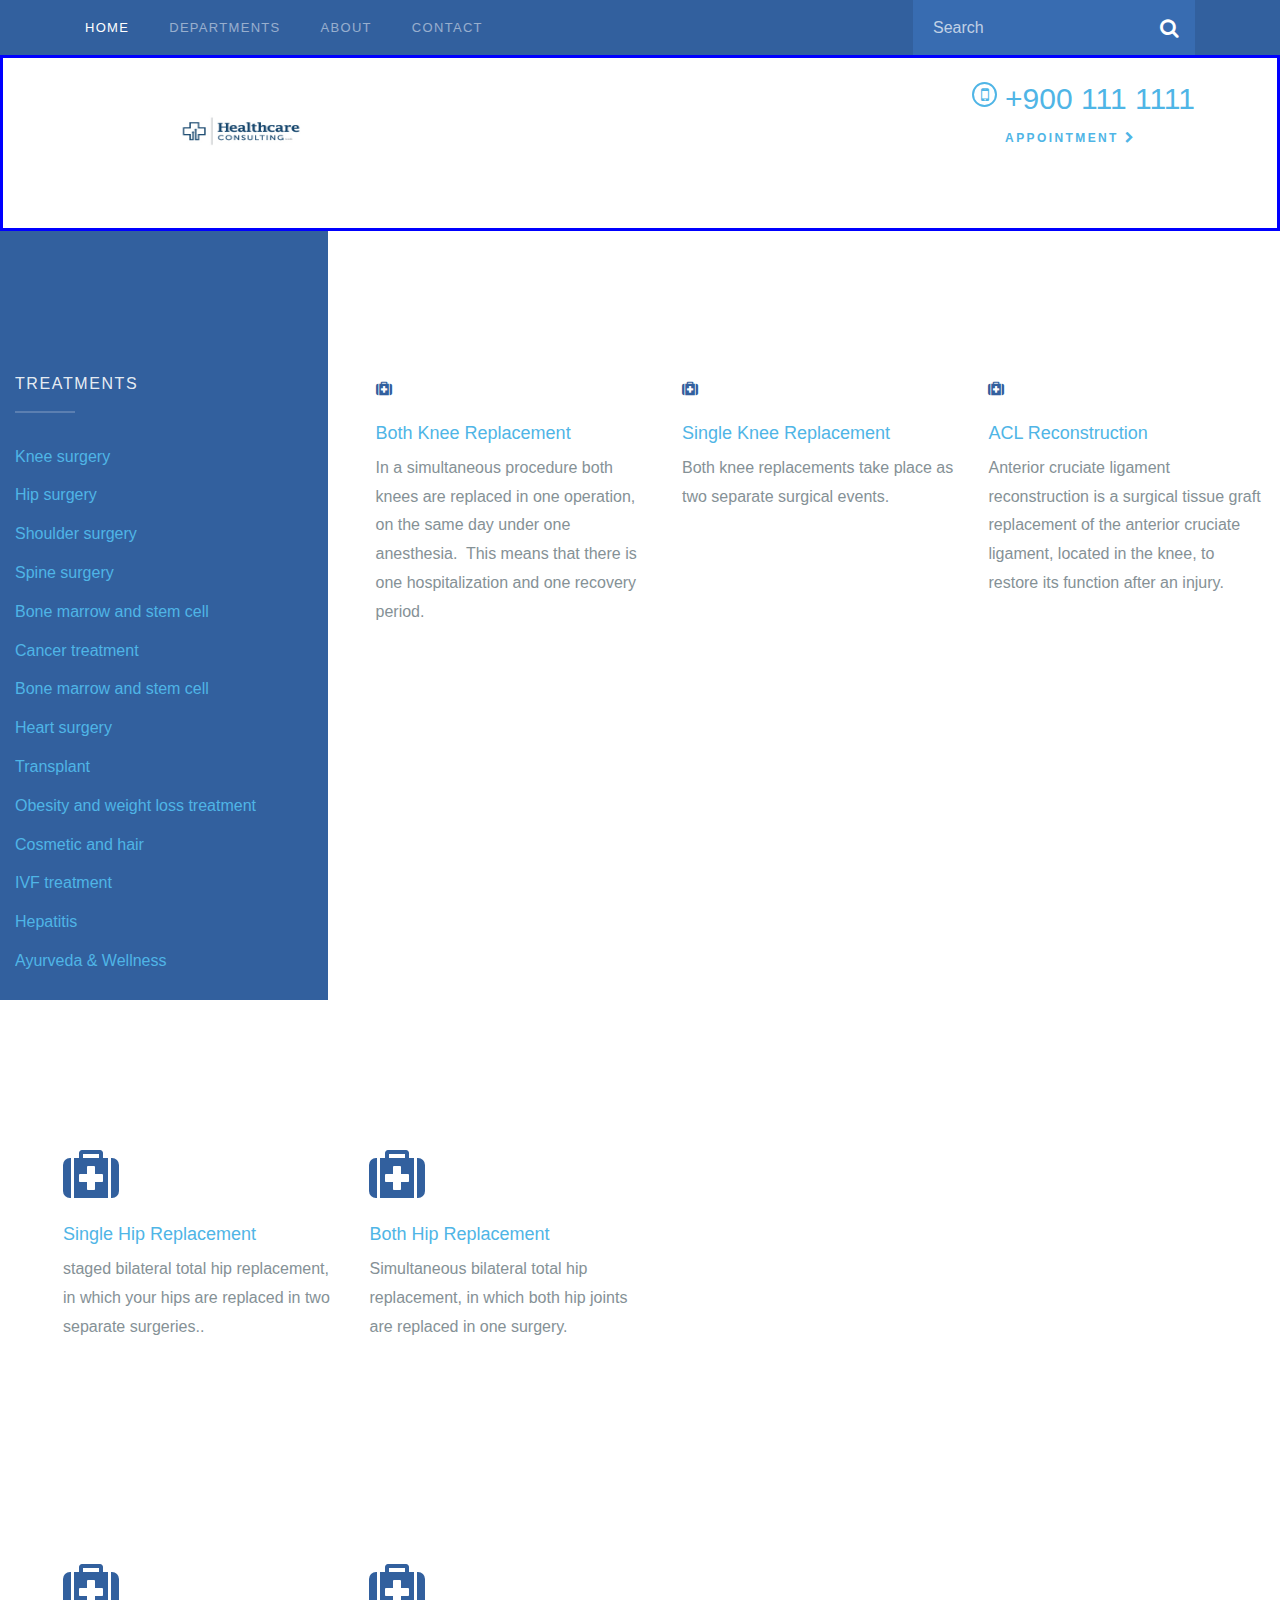
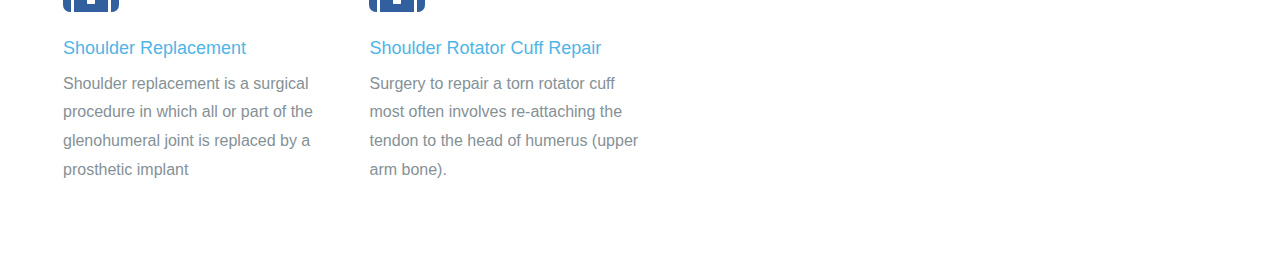
<file: index-old.html>
<!DOCTYPE html>
<html lang="en">
<head>
  <title>EZ HEALTH ACCESS</title>
  <meta charset="utf-8">
  <meta name="viewport" content="width=device-width, initial-scale=1, shrink-to-fit=no">
  <meta name="description" content="Health care" />
  <meta name="keywords" content="EZ HEALTH ACCESS" />
   <link rel="stylesheet" href="https://cdnjs.cloudflare.com/ajax/libs/font-awesome/4.7.0/css/font-awesome.min.css">
	<link href="https://fonts.googleapis.com/css?family=Work+Sans" rel="stylesheet">
	<script src="https://ajax.googleapis.com/ajax/libs/jquery/3.1.1/jquery.min.js"></script>
  <link rel="stylesheet" href="css/bootstrap.min.css">
  <link rel="stylesheet" href="css/style.css">

</head>
<script>
	
  $(document).ready(function(){
    $("#Knee_surgery_li").click(function(){
	
        $("#Knee_surgery").show();
		$("#Hip_surgery").hide();
		$("#Shoulder_surgery").hide();
		<!-- $("#Flight_Leg").hide(); -->
		<!-- $("#Forecast").hide(); -->
		<!-- $("#Paxis").hide(); -->
		<!-- $("#Target_Leg").hide(); -->
		<!-- $("#ATPCO").hide(); -->
		<!-- $("#Target_OD").hide(); -->
        <!-- $("#InFare").hide(); -->
		
		
		
    });
    $("#Hip_surgery_li").click(function(){
		$("#Knee_surgery").hide();
		$("#Hip_surgery").show();
		$("#Shoulder_surgery").hide();
		
    });
	$("#Shoulder_surgery_li").click(function(){
		$("#Knee_surgery").hide();
		$("#Hip_surgery").hide();
		$("#Shoulder_surgery").show();
    });
	
	
});
</script>
<body>
  
  <nav class="navbar navbar-expand-lg navbar-dark bg-dark probootstrap-navbar-dark">
    <div class="container">
      <!-- <a class="navbar-brand" href="index.html">Health</a> -->
      <button class="navbar-toggler" type="button" data-toggle="collapse" data-target="#probootstrap-nav" aria-controls="probootstrap-nav" aria-expanded="false" aria-label="Toggle navigation">
        <span class="navbar-toggler-icon"></span>
      </button>

      <div class="collapse navbar-collapse" id="probootstrap-nav">
        <ul class="navbar-nav mr-auto">
          <li class="nav-item active"><a href="index.html" class="nav-link pl-0">Home</a></li>
          <li class="nav-item"><a href="departments.html" class="nav-link">Departments</a></li>
          <li class="nav-item"><a href="about.html" class="nav-link">About</a></li>
          <li class="nav-item"><a href="contact.html" class="nav-link">Contact</a></li>
        </ul>
        <div class="ml-auto">
          <form action="#" method="get" class="probootstrap-search-form mb-sm-0 mb-3">
            <div class="form-group">
              <button class="icon submit"><span class="fa fa-search"></span></button>
              <input type="text" class="form-control" placeholder="Search">
            </div>
          </form>
        </div>
      </div>
    </div>
  </nav>
  <!-- END nav -->
  <header role="banner" class="probootstrap-header py-4">
    <div class="container">
      <div class="row">
        <div class="col-md-3 mb-4">
          <a href="index.html" class="mr-auto"><img src="images/logo_1.gif" width="312" height="98" class="hires" alt="logo image"></a>
        </div>  
        <div class="col-md-9">
          <div class="float-md-right float-none">
          <div class="probootstrap-contact-phone d-flex align-items-top mb-3 float-left">
            <span class="icon mr-2"><i class="fa fa-mobile-phone"></i></span>
            <span class="probootstrap-text"> +900 111 1111 <small class="d-block"><a href="#" class="arrow-link">Appointment <i class="fa fa-chevron-right"></i></a></small></span>
          </div>
          </div>
        </div>
      </div>
    </div>
  </header>

  <!-- <section class="mb-5"> -->
    <!-- <div class="container"> -->
      <!-- <div class="row"> -->
        <!-- <div class="col-md-6 mb-5"> -->
          <!-- <h1 class="display-4">XXXX HealthCare</h1> -->
        <!-- </div> -->
      <!-- </div> -->
    <!-- </div> -->
  <!-- </section> -->
  
  <!-- <section class="probootstrap-features-1"> -->
    <!-- <div class="container"> -->
      <!-- <div class="row"> -->
        <!-- <div class="col-md probootstrap-feature-item" style="background-image: url(images/img_1.jpg);"> -->
          <!-- <div class="probootstrap-feature-item-text"> -->
            <!-- <span class="icon"><i class="flaticon-first-aid-kit display-4"></i></span> -->
            <!-- <h2>Pediatric <span>Therapy</span></h2> -->
          <!-- </div> -->
        <!-- </div>  -->
        <!-- <div class="col-md probootstrap-opening"> -->
          <!-- <h2 class="text-uppercase mb-3">Opening Hour <span>Medical Center</span></h2> -->
          <!-- <ul class="list-unstyled probootstrap-schedule"> -->
            <!-- <li>Mon-Fri <span>5:00-17:00</span></li> -->
            <!-- <li>Sat <span>6:30-17:00</span></li> -->
            <!-- <li>Sun <span>6:30-17:00</span></li> -->
          <!-- </ul> -->
        <!-- </div>  -->
        <!-- <div class="col-md probootstrap-feature-item" style="background-image: url(images/img_2.jpg);"> -->
          <!-- <div class="probootstrap-feature-item-text"> -->
            <!-- <span class="icon"><i class="flaticon-gym-control-of-exercises-with-a-list-on-a-clipboard-and-heart-beats display-4"></i></span> -->
            
            <!-- <h2>Psychiatric <span>Therapy</span></h2> -->
          <!-- </div> -->
        <!-- </div>  -->
      <!-- </div> -->
    <!-- </div> -->
  <!-- </section> -->

  <section class="probootstrap-services">
    <div class="container" style = "max-width: 1487px;">
      <div class="row no-gutters">
        <div class="col-md-3 probootstrap-aside-stretch-left">
          <div class="mb-2">
            <h2 class="h6">Treatments</h2>
            <ul class="list-unstyled probootstrap-light mb-4">
              <li><a href="#" id = "Knee_surgery_li">Knee surgery</a></li>
              <li><a href="#" id = "Hip_surgery_li">Hip surgery</a></li>
              <li><a href="#" id = "Shoulder_surgery_li">Shoulder surgery</a></li>
              <li><a href="#">Spine surgery</a></li>
              <li><a href="#">Bone marrow and stem cell</a></li>
			  <li><a href="#">Cancer treatment</a></li>
			  <li><a href="#">Bone marrow and stem cell</a></li>
			  <li><a href="#">Heart surgery</a></li>
			  <li><a href="#">Transplant</a></li>
			  <li><a href="#">Obesity and weight loss treatment</a></li>
			  <li><a href="#">Cosmetic and hair</a></li>
			  <li><a href="#">IVF treatment</a></li>
			  <li><a href="#">Hepatitis</a></li>
			  <li><a href="#">Ayurveda & Wellness</a></li>
			  
            </ul>
          </div>
        </div>
		
        <div class="col-md-9 pl-md-5 pl-0" id= "Knee_surgery">
          <div class="row mb-5">
              <div class="col-lg-4 col-md-6">
                <div class="media d-block mb-4 text-left probootstrap-media">
                  <div class="probootstrap-icon mb-3"><span class="fa fa-medkit display-5"></span></div>
                  <div class="media-body">
                    <h3 class="h5 mt-0 text-secondary">Both Knee Replacement</h3>
                    <p>In a simultaneous procedure both knees are replaced in one operation, on the same day under one anesthesia.  This means that there is one hospitalization and one recovery period.</p>
                  </div>
                </div>
              </div>
              <div class="col-lg-4 col-md-6">
                <div class="media d-block mb-4 text-left probootstrap-media">
                  <div class="probootstrap-icon mb-3"><span class="fa fa-medkit display-5"></span></div>
                  <div class="media-body">
                    <h3 class="h5 mt-0 text-secondary">Single Knee Replacement</h3>
                    <p>Both knee replacements take place as two separate surgical events.</p>
                  </div>
                </div>
              </div>
              <div class="col-lg-4 col-md-6">
                <div class="media d-block mb-4 text-left probootstrap-media">
                  <div class="probootstrap-icon mb-3"><span class="fa fa-medkit display-5"></span></div>
                  <div class="media-body">
                    <h3 class="h5 mt-0 text-secondary">ACL Reconstruction</h3>
                    <p>Anterior cruciate ligament reconstruction is a surgical tissue graft replacement of the anterior cruciate ligament, located in the knee, to restore its function after an injury.</p>
                  </div>
                </div>
              </div>

            </div>
        </div>
		
		
		<div class="col-md-9 pl-md-5 pl-0" id= "Hip_surgery">
          <div class="row mb-5">
              
              <div class="col-lg-4 col-md-6">
                <div class="media d-block mb-4 text-left probootstrap-media">
                  <div class="probootstrap-icon mb-3"><span class="fa fa-medkit  display-4"></span></div>
                  <div class="media-body">
                    <h3 class="h5 mt-0 text-secondary">Single Hip Replacement</h3>
                    <p>staged bilateral total hip replacement, in which your hips are replaced in two separate surgeries..</p>
                  </div>
                </div>
              </div>
              <div class="col-lg-4 col-md-6">
                <div class="media d-block mb-4 text-left probootstrap-media">
                  <div class="probootstrap-icon mb-3"><span class="fa fa-medkit display-4"></span></div>
                  <div class="media-body">
                    <h3 class="h5 mt-0 text-secondary">Both Hip Replacement</h3>
                    <p>Simultaneous bilateral total hip replacement, in which both hip joints are replaced in one surgery.</p>
                  </div>
                </div>
              </div>
			  
            </div>
        </div>
		<div class="col-md-9 pl-md-5 pl-0" id= "Shoulder_surgery">
          <div class="row mb-5">
              <div class="col-lg-4 col-md-6">
                <div class="media d-block mb-4 text-left probootstrap-media">
                  <div class="probootstrap-icon mb-3"><span class="fa fa-medkit  display-4"></span></div>
                  <div class="media-body">
                    <h3 class="h5 mt-0 text-secondary">Shoulder Replacement</h3>
                    <p>Shoulder replacement is a surgical procedure in which all or part of the glenohumeral joint is replaced by a prosthetic implant</p>
                  </div>
                </div>
              </div>
              <div class="col-lg-4 col-md-6">
                <div class="media d-block mb-4 text-left probootstrap-media">
                  <div class="probootstrap-icon mb-3"><span class="fa fa-medkit display-4"></span></div>
                  <div class="media-body">
                    <h3 class="h5 mt-0 text-secondary">Shoulder Rotator Cuff Repair</h3>
                    <p>Surgery to repair a torn rotator cuff most often involves re-attaching the tendon to the head of humerus (upper arm bone).</p>
                  </div>
                </div>
              </div>
            </div>
        </div>
		
		
      </div>
    </div>
  </section>
  


  
  
  <!-- <script src="js/jquery-3.2.1.min.js"></script> -->
  <!-- <script src="js/popper.min.js"></script> -->
  <!-- <script src="js/bootstrap.min.js"></script> -->
  <!-- <script src="js/owl.carousel.min.js"></script> -->
  <!-- <script src="js/jquery.waypoints.min.js"></script> -->
  <!-- <script src="js/bootstrap-datepicker.js"></script> -->
  <!-- <script src="js/jquery.animateNumber.min.js"></script> -->

  <!-- <script src="js/main.js"></script> -->
  
</body>
</html>
</file>
<file: css/style.css>
html {
  overflow-x: hidden; }

body {
  overflow-x: hidden;
  font-family: "Open Sans", sans-serif;
  line-height: 1.8;
  font-size: 16px;
  background: #fff;
  color: #859196; }

a {
  -webkit-transition: .3s all ease;
  -o-transition: .3s all ease;
  transition: .3s all ease;
  color: #32609e; }
  a:hover {
    text-decoration: none;
    color: #32609e; }

h1, h2, h3, h4, h5,
.h1, .h2, .h3, .h4, .h5 {
  line-height: 1.45;
  font-weight: normal;
  color: #32609e; }

h1, .h1 {
  font-size: 30px; }

h2, .h2 {
  font-size: 24px; }

h3, .h3 {
  font-size: 22px; }

h5, .h4 {
  font-size: 20px; }

h5, .h5 {
  font-size: 18px; }

.text-primary {
  color: #32609e !important; }

.text-secondary {
  color: #4fb5e6 !important; }

.navbar-brand {
  text-transform: uppercase;
  letter-spacing: .1em; }
.probootstrap-header{
	border-style: solid;
    border-color: blue;
}
  
.probootstrap-navbar-dark {
  background: #32609e !important;
  position: relative;
  left: 0;
  right: 0;
  z-index: 3;
  padding-top: 0;
  padding-bottom: 0; }
  @media screen and (max-width: 991px) {
    .probootstrap-navbar-dark {
      top: 0;
      position: relative; } }
  .probootstrap-navbar-dark .navbar-nav > .nav-item > .nav-link {
    font-size: 13px;
    letter-spacing: .1em;
    padding-top: 12px;
    padding-bottom: 12px;
    padding-left: 20px;
    padding-right: 20px;
    text-transform: uppercase; }
    @media screen and (max-width: 960px) {
      .probootstrap-navbar-dark .navbar-nav > .nav-item > .nav-link {
        padding-top: 12px;
        padding-bottom: 12px;
        padding-left: 0px;
        padding-right: 0px; } }
  .probootstrap-navbar-dark .navbar-nav > .nav-item.probootstrap-cta a {
    color: #fff; }
  .probootstrap-navbar-dark .navbar-nav > .nav-item.probootstrap-seperator {
    position: relative;
    margin-left: 20px;
    padding-left: 20px; }
    @media screen and (max-width: 960px) {
      .probootstrap-navbar-dark .navbar-nav > .nav-item.probootstrap-seperator {
        padding-left: 0;
        margin-left: 0; } }
    .probootstrap-navbar-dark .navbar-nav > .nav-item.probootstrap-seperator:before {
      position: absolute;
      content: "";
      top: 10px;
      bottom: 10px;
      left: 0;
      width: 2px;
      background: rgba(255, 255, 255, 0.05); }
      @media screen and (max-width: 960px) {
        .probootstrap-navbar-dark .navbar-nav > .nav-item.probootstrap-seperator:before {
          display: none; } }
  .probootstrap-navbar-dark .navbar-toggler {
    border: none;
    color: rgba(255, 255, 255, 0.5) !important;
    cursor: pointer;
    padding-right: 0;
    text-transform: uppercase;
    font-size: 16px;
    letter-spacing: .1em;
    padding-top: 12px;
    padding-bottom: 12px;
    padding-left: 0; }
    .probootstrap-navbar-dark .navbar-toggler:focus, .probootstrap-navbar-dark .navbar-toggler:active {
      outline: none; }
  @media screen and (max-width: 576px) {
    .probootstrap-navbar-dark .probootstrap-search-form {
      margin-bottom: 20px; } }
  .probootstrap-navbar-dark .probootstrap-search-form .form-group {
    position: relative;
    margin-bottom: 0 !important; }
    .probootstrap-navbar-dark .probootstrap-search-form .form-group button {
      border: none;
      background: none; }
      .probootstrap-navbar-dark .probootstrap-search-form .form-group button:active, .probootstrap-navbar-dark .probootstrap-search-form .form-group button:focus {
        outline: none; }
    .probootstrap-navbar-dark .probootstrap-search-form .form-group .icon {
      position: absolute;
      right: 10px;
      top: 50%;
      font-size: 20px;
      -webkit-transform: translateY(-50%);
      -ms-transform: translateY(-50%);
      transform: translateY(-50%);
      color: #fff;
      line-height: 0; }
    .probootstrap-navbar-dark .probootstrap-search-form .form-group .form-control {
      color: #fff !important;
      border: none;
      background: #386cb1 !important;
      border-radius: 0;
      padding-left: 20px;
      padding-right: 55px;
      font-size: 16px;
      -webkit-transition: .3s all ease;
      -o-transition: .3s all ease;
      transition: .3s all ease; }
      .probootstrap-navbar-dark .probootstrap-search-form .form-group .form-control:focus, .probootstrap-navbar-dark .probootstrap-search-form .form-group .form-control:active {
        background: #3b70b9 !important; }
      .probootstrap-navbar-dark .probootstrap-search-form .form-group .form-control::-webkit-input-placeholder {
        color: rgba(255, 255, 255, 0.7);
        font-size: 16px; }
      .probootstrap-navbar-dark .probootstrap-search-form .form-group .form-control::-moz-placeholder {
        color: rgba(255, 255, 255, 0.7);
        font-size: 16px; }
      .probootstrap-navbar-dark .probootstrap-search-form .form-group .form-control:-ms-input-placeholder {
        color: rgba(255, 255, 255, 0.7);
        font-size: 16px; }
      .probootstrap-navbar-dark .probootstrap-search-form .form-group .form-control:-moz-placeholder {
        color: rgba(255, 255, 255, 0.7);
        font-size: 16px; }

.probootstrap-blog-appointment {
  background: #f2f2f2;
  background: #4fb5e6;
  padding: 4em 0 0 0; }
  .probootstrap-blog-appointment .arrow-link:hover {
    color: #fff; }
    .probootstrap-blog-appointment .arrow-link:hover i {
      color: #fff; }
  .probootstrap-blog-appointment .probootstrap-blog-list li {
    margin-bottom: 30px; }
    .probootstrap-blog-appointment .probootstrap-blog-list li h2 a:hover {
      color: #fff; }
    .probootstrap-blog-appointment .probootstrap-blog-list li h2 .date {
      display: block;
      font-size: 16px;
      color: rgba(255, 255, 255, 0.5); }
  .probootstrap-blog-appointment .probootstrap-aside-stretch-right {
    position: relative;
    margin-top: -9em; }
    @media screen and (max-width: 768px) {
      .probootstrap-blog-appointment .probootstrap-aside-stretch-right {
        margin-top: 0; } }
  .probootstrap-blog-appointment .probootstrap-form-appointment .form-group {
    position: relative; }
    .probootstrap-blog-appointment .probootstrap-form-appointment .form-group .icon {
      color: #4fb5e6;
      top: 50%;
      -webkit-transform: translateY(-50%);
      -ms-transform: translateY(-50%);
      transform: translateY(-50%);
      position: absolute;
      right: 10px; }
  .probootstrap-blog-appointment .probootstrap-form-appointment .form-control::-webkit-input-placeholder {
    /* Chrome/Opera/Safari */
    color: rgba(255, 255, 255, 0.7);
    font-size: 16px; }
  .probootstrap-blog-appointment .probootstrap-form-appointment .form-control::-moz-placeholder {
    /* Firefox 19+ */
    color: rgba(255, 255, 255, 0.7);
    font-size: 16px; }
  .probootstrap-blog-appointment .probootstrap-form-appointment .form-control:-ms-input-placeholder {
    /* IE 10+ */
    color: rgba(255, 255, 255, 0.7);
    font-size: 16px; }
  .probootstrap-blog-appointment .probootstrap-form-appointment .form-control:-moz-placeholder {
    /* Firefox 18- */
    color: rgba(255, 255, 255, 0.7);
    font-size: 16px; }

.probootstrap-form .form-control {
  border: 1px solid #ccc;
  color: #859196 !important;
  border-radius: 4px; }
  .probootstrap-form .form-control:active, .probootstrap-form .form-control:focus {
    border: 1px solid #32609e; }

.probootstrap-features-1 {
  position: relative;
  margin-bottom: -5em;
  z-index: 2; }
  .probootstrap-features-1 .container {
    -webkit-box-shadow: 0 0 50px 0 rgba(0, 0, 0, 0.1);
    box-shadow: 0 0 50px 0 rgba(0, 0, 0, 0.1); }
  .probootstrap-features-1 .probootstrap-feature-item {
    background-size: cover;
    background-repeat: no-repeat;
    background-position: center center;
    position: relative; }
    @media screen and (max-width: 768px) {
      .probootstrap-features-1 .probootstrap-feature-item {
        height: 200px; } }
    .probootstrap-features-1 .probootstrap-feature-item:before {
      background: rgba(0, 0, 0, 0.2);
      content: "";
      position: absolute;
      top: 0;
      left: 0;
      right: 0;
      bottom: 0; }
    .probootstrap-features-1 .probootstrap-feature-item .probootstrap-feature-item-text {
      position: absolute;
      bottom: 20px;
      left: 20px; }
      .probootstrap-features-1 .probootstrap-feature-item .probootstrap-feature-item-text .icon i {
        color: #fff; }
    .probootstrap-features-1 .probootstrap-feature-item h2 {
      font-size: 20px;
      text-transform: uppercase;
      letter-spacing: .2em;
      color: #fff; }
      .probootstrap-features-1 .probootstrap-feature-item h2 span {
        display: block;
        font-size: 13px;
        color: rgba(255, 255, 255, 0.6); }
  .probootstrap-features-1 .probootstrap-opening {
    padding: 2em 1em;
    background: #4fb5e6; }
    .probootstrap-features-1 .probootstrap-opening h2 {
      font-size: 20px;
      text-transform: uppercase;
      letter-spacing: .2em;
      color: #fff; }
      .probootstrap-features-1 .probootstrap-opening h2 span {
        display: block;
        font-size: 12px;
        color: rgba(255, 255, 255, 0.5); }
    .probootstrap-features-1 .probootstrap-opening .probootstrap-schedule {
      margin-bottom: 0; }
      .probootstrap-features-1 .probootstrap-opening .probootstrap-schedule li {
        position: relative;
        display: block;
        color: #fff;
        text-transform: uppercase;
        border-bottom: 1px dotted rgba(255, 255, 255, 0.2);
        padding: 10px 0; }
        .probootstrap-features-1 .probootstrap-opening .probootstrap-schedule li span {
          position: absolute;
          right: 0;
          top: 50%;
          -webkit-transform: translateY(-50%);
          -ms-transform: translateY(-50%);
          transform: translateY(-50%); }

.probootstrap-services > div > div > div {
  padding-top: 9em !important; }
  .probootstrap-services > div > div > div.probootstrap-inside {
    padding-top: 1em !important; }

.probootstrap-contact-phone {
  font-size: 30px;
  color: #4fb5e6; }
  .probootstrap-contact-phone .icon {
    border-radius: 50%;
    width: 25px;
    height: 25px;
    border: 2px solid #4fb5e6;
    position: relative; }
    .probootstrap-contact-phone .icon i {
      top: 50%;
      left: 50%;
      color: #4fb5e6;
      font-size: 18px;
      -webkit-transform: translate(-50%, -50%);
      -ms-transform: translate(-50%, -50%);
      transform: translate(-50%, -50%);
      position: absolute; }
  .probootstrap-contact-phone .probootstrap-text {
    margin-top: -10px; }
  .probootstrap-contact-phone a {
    color: #4fb5e6; }
  .probootstrap-contact-phone small {
    font-size: 13px;
    text-transform: uppercase;
    letter-spacing: .1em; }

.arrow-link {
  position: relative;
  font-weight: bold;
  text-transform: uppercase;
  font-size: 12px;
  letter-spacing: .2em; }
  .arrow-link i {
    -webkit-transition: .3s all ease;
    -o-transition: .3s all ease;
    transition: .3s all ease;
    position: relative;
    left: 0; }
  .arrow-link:hover i {
    left: 10px; }

.bg-image, .probootstrap-cover {
  background-size: cover;
  background-repeat: no-repeat;
  background-position: center center; }

.probootstrap-cover {
  background-position: center center; }
  .probootstrap-cover .probootstrap-heading {
	border-style: solid;
    border-color: blue;
    font-size: 45px;
    line-height: 1.34;
    color: #fff; }
    @media screen and (max-width: 768px) {
      .probootstrap-cover .probootstrap-heading {
		  border-style: solid;
    border-color: blue;
        font-size: 37px;
        line-height: 1.3; } }
  .probootstrap-cover .probootstrap-subheading, .probootstrap-cover p {
    color: rgba(255, 255, 255, 0.5); }
  @media screen and (max-width: 768px) {
    .probootstrap-cover .btn {
      width: 100% !important;
      border: 1px solid red; } }
  .probootstrap-cover a {
    position: relative;
    color: #fff; }
    .probootstrap-cover a:before {
      position: absolute;
      bottom: 0;
      left: 0;
      right: 0;
      background: #32609e;
      height: 2px;
      content: " "; }
  .probootstrap-cover.overlay {
    position: relative; }
    .probootstrap-cover.overlay:before {
      content: "";
      background: rgba(0, 0, 0, 0.6);
      position: absolute;
      top: 0;
      left: 0;
      bottom: 0;
      right: 0; }
  .probootstrap-cover .probootstrap-vh-100 {
    min-height: 700px !important; }

.probootstrap-uppercase {
  letter-spacing: .1em;
  font-size: 30px; }

.btn-outline-primary {
  border-color: #32609e !important;
  color: #32609e; }
  .btn-outline-primary:hover {
    background: none;
    color: #32609e; }

.btn-outline-secondary {
  border-color: #4fb5e6 !important;
  color: #4fb5e6; }
  .btn-outline-secondary:hover {
    background: none;
    color: #4fb5e6; }

.btn {
  border-radius: 4px;
  padding: 20px 30px;
  font-size: 12px;
  letter-spacing: .2em;
  text-transform: uppercase;
  font-weight: bold;
  cursor: pointer; }
  .btn.btn-sm {
    padding: 10px 20px;
    font-size: 12px; }
  .btn:before {
    display: none; }
  .btn:hover, .btn:active, .btn:focus {
    outline: none;
    -webkit-box-shadow: none;
    box-shadow: none; }
  .btn.btn-primary {
    background: #32609e;
    border-color: #32609e;
    color: #fff; }
    .btn.btn-primary:hover, .btn.btn-primary:focus, .btn.btn-primary:active {
      border-color: #264877;
      background: #264877; }
  .btn.btn-secondary {
    background: #4fb5e6;
    border-color: #4fb5e6;
    color: #fff; }
    .btn.btn-secondary:hover, .btn.btn-secondary:focus, .btn.btn-secondary:active {
      border-color: #22a2e0;
      background: #22a2e0; }
  .btn.btn-outline-white {
    border-color: rgba(255, 255, 255, 0.2);
    background: none; }
    .btn.btn-outline-white:hover, .btn.btn-outline-white:focus, .btn.btn-outline-white:active {
      background: #fff;
      border-color: #fff;
      color: #000; }

.probootstrap-aside-stretch-left,
.probootstrap-aside-stretch-right {
  background: #32609e; }
  .probootstrap-aside-stretch-left a,
  .probootstrap-aside-stretch-right a {
    color: #4fb5e6; }
    .probootstrap-aside-stretch-left a:hover,
    .probootstrap-aside-stretch-right a:hover {
      color: #fff; }
  .probootstrap-aside-stretch-left:before,
  .probootstrap-aside-stretch-right:before {
    position: absolute;
    top: 0;
    right: 100%;
    bottom: 0;
    background: #32609e;
    content: "";
    width: 370%; }
  .probootstrap-aside-stretch-left h2,
  .probootstrap-aside-stretch-right h2 {
    letter-spacing: .1em;
    text-transform: uppercase;
    color: rgba(255, 255, 255, 0.9);
    padding-bottom: 20px;
    margin-bottom: 30px;
    position: relative; }
    .probootstrap-aside-stretch-left h2:after,
    .probootstrap-aside-stretch-right h2:after {
      position: absolute;
      bottom: 0;
      left: 0;
      content: "";
      width: 60px;
      height: 2px;
      background: rgba(255, 255, 255, 0.2); }
  .probootstrap-aside-stretch-left .probootstrap-light li,
  .probootstrap-aside-stretch-right .probootstrap-light li {
    margin-bottom: 10px;
    display: block; }
    .probootstrap-aside-stretch-left .probootstrap-light li a,
    .probootstrap-aside-stretch-right .probootstrap-light li a {
      color: #4fb5e6;
      display: block; }
      .probootstrap-aside-stretch-left .probootstrap-light li a:hover,
      .probootstrap-aside-stretch-right .probootstrap-light li a:hover {
        color: #fff; }
    .probootstrap-aside-stretch-left .probootstrap-light li.active a,
    .probootstrap-aside-stretch-right .probootstrap-light li.active a {
      color: #fff !important; }

.probootstrap-aside-stretch-right:before {
  right: inherit;
  left: 100%; }

.probootstrap-subscribe {
  background: #4fb5e6;
  padding: 4em 0; }
  .probootstrap-subscribe .form-control::-webkit-input-placeholder {
    color: rgba(255, 255, 255, 0.7);
    font-size: 16px; }
  .probootstrap-subscribe .form-control::-moz-placeholder {
    color: rgba(255, 255, 255, 0.7);
    font-size: 16px; }
  .probootstrap-subscribe .form-control:-ms-input-placeholder {
    color: rgba(255, 255, 255, 0.7);
    font-size: 16px; }
  .probootstrap-subscribe .form-control:-moz-placeholder {
    color: rgba(255, 255, 255, 0.7);
    font-size: 16px; }

.prbootstrap-team {
  background: #32609e;
  -webkit-transition: .2s all ease;
  -o-transition: .2s all ease;
  transition: .2s all ease;
  position: relative;
  top: 0; }
  .prbootstrap-team:hover {
    background: #4fb5e6;
    -webkit-box-shadow: 0 0 40px 0 rgba(0, 0, 0, 0.2);
    box-shadow: 0 0 40px 0 rgba(0, 0, 0, 0.2);
    position: relative;
    z-index: 2;
    top: -20px; }
    @media screen and (max-width: 768px) {
      .prbootstrap-team:hover {
        top: 0; } }
  .prbootstrap-team .probootstrap-person-text {
    padding: 20px;
    float: left;
    width: 100%;
    text-align: center; }
    @media screen and (max-width: 576px) {
      .prbootstrap-team .probootstrap-person-text {
        padding-left: 5px;
        padding-right: 5px; } }
    .prbootstrap-team .probootstrap-person-text .title {
      display: block;
      text-transform: uppercase;
      color: rgba(255, 255, 255, 0.5);
      font-size: 12px;
      letter-spacing: .1em; }
    .prbootstrap-team .probootstrap-person-text .name {
      font-size: 18px;
      color: #fff;
      line-height: 1.2; }

.form-control {
  border: none;
  border-bottom: 1px solid rgba(255, 255, 255, 0.2);
  height: 55px;
  border-radius: 0px;
  background: none !important;
  color: #fff !important;
  font-size: 16px; }
  .form-control:focus, .form-control:active {
    border-bottom: 1px solid white; }

textarea {
  height: inherit !important; }

.probootstrap-vh-100 {
  height: 100vh; }
  @media screen and (max-width: 960px) {
    .probootstrap-vh-100 {
      height: inherit;
      padding-top: 5em;
      padding-bottom: 5em; } }

.probootstrap-vh-75 {
  height: 75vh; }
  @media screen and (max-width: 960px) {
    .probootstrap-vh-75 {
      height: inherit;
      padding-top: 5em;
      padding-bottom: 5em; } }

.probootstrap-animate {
  opacity: 0;
  visibility: hidden; }

.bg-primary {
  background: #32609e !important; }

.probootstrap-section.overlay {
  position: relative; }
  .probootstrap-section.overlay .heading {
    color: #fff;
    font-size: 50px; }
  .probootstrap-section.overlay:before {
    background: rgba(0, 0, 0, 0.5);
    content: "";
    position: absolute;
    top: 0;
    left: 0;
    right: 0;
    bottom: 0; }

.probootstrap-section,
.probootstrap-footer {
  padding: 7em 0 7em 0; }
  .probootstrap-section.probootstrap-slant,
  .probootstrap-footer.probootstrap-slant {
    padding: 7em 0 22em 0; }
  .probootstrap-section .probootstrap-heading,
  .probootstrap-footer .probootstrap-heading {
    font-size: 40px;
    line-height: 1.5; }
    @media screen and (max-width: 768px) {
      .probootstrap-section .probootstrap-heading,
      .probootstrap-footer .probootstrap-heading {
        font-size: 30px; } }
  .probootstrap-section.bg-light,
  .probootstrap-footer.bg-light {
    background: #f2f2f2 !important; }

.probootstrap-bg-dark {
  background: #263135; }

.probootstrap-footer {
  background: #32609e;
  color: #4fb5e6 !important; }
  .probootstrap-footer a {
    color: #4fb5e6; }
  .probootstrap-footer p {
    color: #4fb5e6 !important; }
  .probootstrap-footer .heading {
    font-size: 12px;
    font-weight: bold;
    color: #fff;
    letter-spacing: .2em;
    text-transform: uppercase; }
  .probootstrap-footer .probootstrap-copyright p {
    color: rgba(79, 181, 230, 0.7) !important; }
    .probootstrap-footer .probootstrap-copyright p a {
      color: #fff !important; }

.probootstrap-footer-recent-post li {
  margin-bottom: 20px;
  padding-bottom: 20px;
  display: block;
  border-bottom: 1px solid rgba(255, 255, 255, 0.05); }
  .probootstrap-footer-recent-post li a {
    display: block;
    color: #4fb5e6; }
    .probootstrap-footer-recent-post li a span {
      color: rgba(79, 181, 230, 0.4);
      display: block; }
    .probootstrap-footer-recent-post li a:hover {
      color: #fff; }

.probootstrap-footer {
  font-size: 16px; }
  .probootstrap-footer .probootstrap-footer-logo {
    text-transform: uppercase;
    letter-spacing: .1em; }
  .probootstrap-footer .probootstrap-footer-widget h2 {
    font-weight: normal; }
  .probootstrap-footer p {
    color: rgba(255, 255, 255, 0.3); }
  .probootstrap-footer a {
    color: rgba(255, 255, 255, 0.3); }
    .probootstrap-footer a:hover {
      color: #32609e; }
  .probootstrap-footer .probootstrap-heading {
    font-size: 24px; }
  .probootstrap-footer .probootstrap-heading-2 {
    font-size: 14px;
    font-weight: bold;
    letter-spacing: .05em;
    text-transform: uppercase;
    color: rgba(255, 255, 255, 0.6); }

.probootstrap-footer-social {
  padding: 0;
  margin: 0; }
  .probootstrap-footer-social li {
    list-style: none;
    margin: 0 10px 10px 0;
    display: inline-block; }
    .probootstrap-footer-social li a {
      font-size: 30px;
      position: relative;
      color: #4fb5e6; }
      .probootstrap-footer-social li a:hover {
        color: #fff; }

.probootstrap-footer-links li {
  margin-bottom: 10px; }

.probootstrap-footer-links a {
  color: #4fb5e6; }
  .probootstrap-footer-links a:hover, .probootstrap-footer-links a:active, .probootstrap-footer-links a:focus {
    color: #fff; }

.footer-small-nav > li {
  display: inline-block; }
  .footer-small-nav > li a {
    margin: 0 10px 10px 0; }
    .footer-small-nav > li a:hover, .footer-small-nav > li a:focus {
      color: #32609e; }

.media .probootstrap-icon {
  width: 100px; }
  .media .probootstrap-icon span {
    color: #32609e; }

.probootstrap-media {
  background: #fff;
  border-radius: 5px; }
  .probootstrap-media.text-center .probootstrap-icon {
    margin: 0 auto; }

.probootstrap-overflow-hidden {
  overflow: hidden; }

.padding-top-bottom {
  padding-top: 120px;
  padding-bottom: 120px; }

.probootstrap-owl {
  position: relative;
  z-index: 1; }
  .probootstrap-owl .owl-nav {
    position: absolute;
    top: 50%;
    margin-top: -50px;
    z-index: 10;
    left: 0;
    right: 0;
    opacity: 0;
    visibility: hidden;
    -webkit-transition: .3s all ease;
    -o-transition: .3s all ease;
    transition: .3s all ease; }
    .probootstrap-owl .owl-nav .owl-prev,
    .probootstrap-owl .owl-nav .owl-next {
      position: absolute;
      font-size: 30px;
      background: #32609e;
      color: #fff;
      padding: 10px;
      line-height: 0; }
    .probootstrap-owl .owl-nav .owl-prev {
      left: 0; }
    .probootstrap-owl .owl-nav .owl-next {
      right: 0; }
  .probootstrap-owl .owl-dots {
    position: relative;
    text-align: center;
    margin-top: 30px; }
    .probootstrap-owl .owl-dots .owl-dot {
      display: inline-block;
      zoom: 1; }
      .probootstrap-owl .owl-dots .owl-dot span {
        width: 10px;
        height: 10px;
        background: #ccc;
        border-radius: 50%;
        display: inline-block;
        margin: 5px 7px; }
      .probootstrap-owl .owl-dots .owl-dot.active span {
        background: #32609e; }
  .probootstrap-owl:hover .owl-nav {
    visibility: visible;
    opacity: 1; }

@media screen and (max-width: 768px) {
  #map {
    height: 400px; } }

.probootstrap-counter .probootstrap-number {
  display: block;
  font-size: 72px;
  font-weight: 300;
  color: #32609e; }

.probootstrap-counter .probootstrap-label {
  font-size: 16px;
  text-transform: uppercase;
  letter-spacing: .1em;
  color: #b3b3b3; }

#probootstrap-loader {
  position: fixed;
  width: 96px;
  height: 96px;
  left: 50%;
  top: 50%;
  -webkit-transform: translate(-50%, -50%);
  -ms-transform: translate(-50%, -50%);
  transform: translate(-50%, -50%);
  background-color: rgba(255, 255, 255, 0.9);
  -webkit-box-shadow: 0px 24px 64px rgba(0, 0, 0, 0.24);
  box-shadow: 0px 24px 64px rgba(0, 0, 0, 0.24);
  border-radius: 16px;
  opacity: 0;
  visibility: hidden;
  -webkit-transition: opacity .2s ease-out, visibility 0s linear .2s;
  -o-transition: opacity .2s ease-out, visibility 0s linear .2s;
  transition: opacity .2s ease-out, visibility 0s linear .2s;
  z-index: 1000; }

#probootstrap-loader.fullscreen {
  padding: 0;
  left: 0;
  top: 0;
  width: 100%;
  height: 100%;
  -webkit-transform: none;
  -ms-transform: none;
  transform: none;
  background-color: #fff;
  border-radius: 0;
  -webkit-box-shadow: none;
  box-shadow: none; }

#probootstrap-loader.show {
  -webkit-transition: opacity .4s ease-out, visibility 0s linear 0s;
  -o-transition: opacity .4s ease-out, visibility 0s linear 0s;
  transition: opacity .4s ease-out, visibility 0s linear 0s;
  visibility: visible;
  opacity: 1; }

#probootstrap-loader .circular {
  -webkit-animation: loader-rotate 2s linear infinite;
  animation: loader-rotate 2s linear infinite;
  position: absolute;
  left: calc(50% - 24px);
  top: calc(50% - 24px);
  display: block;
  -webkit-transform: rotate(0deg);
  -ms-transform: rotate(0deg);
  transform: rotate(0deg); }

#probootstrap-loader .path {
  stroke-dasharray: 1, 200;
  stroke-dashoffset: 0;
  -webkit-animation: loader-dash 1.5s ease-in-out infinite;
  animation: loader-dash 1.5s ease-in-out infinite;
  stroke-linecap: round; }

@-webkit-keyframes loader-rotate {
  100% {
    -webkit-transform: rotate(360deg);
    transform: rotate(360deg); } }

@keyframes loader-rotate {
  100% {
    -webkit-transform: rotate(360deg);
    transform: rotate(360deg); } }

@-webkit-keyframes loader-dash {
  0% {
    stroke-dasharray: 1, 200;
    stroke-dashoffset: 0; }
  50% {
    stroke-dasharray: 89, 200;
    stroke-dashoffset: -35px; }
  100% {
    stroke-dasharray: 89, 200;
    stroke-dashoffset: -136px; } }

@keyframes loader-dash {
  0% {
    stroke-dasharray: 1, 200;
    stroke-dashoffset: 0; }
  50% {
    stroke-dasharray: 89, 200;
    stroke-dashoffset: -35px; }
  100% {
    stroke-dasharray: 89, 200;
    stroke-dashoffset: -136px; } }
</file>
